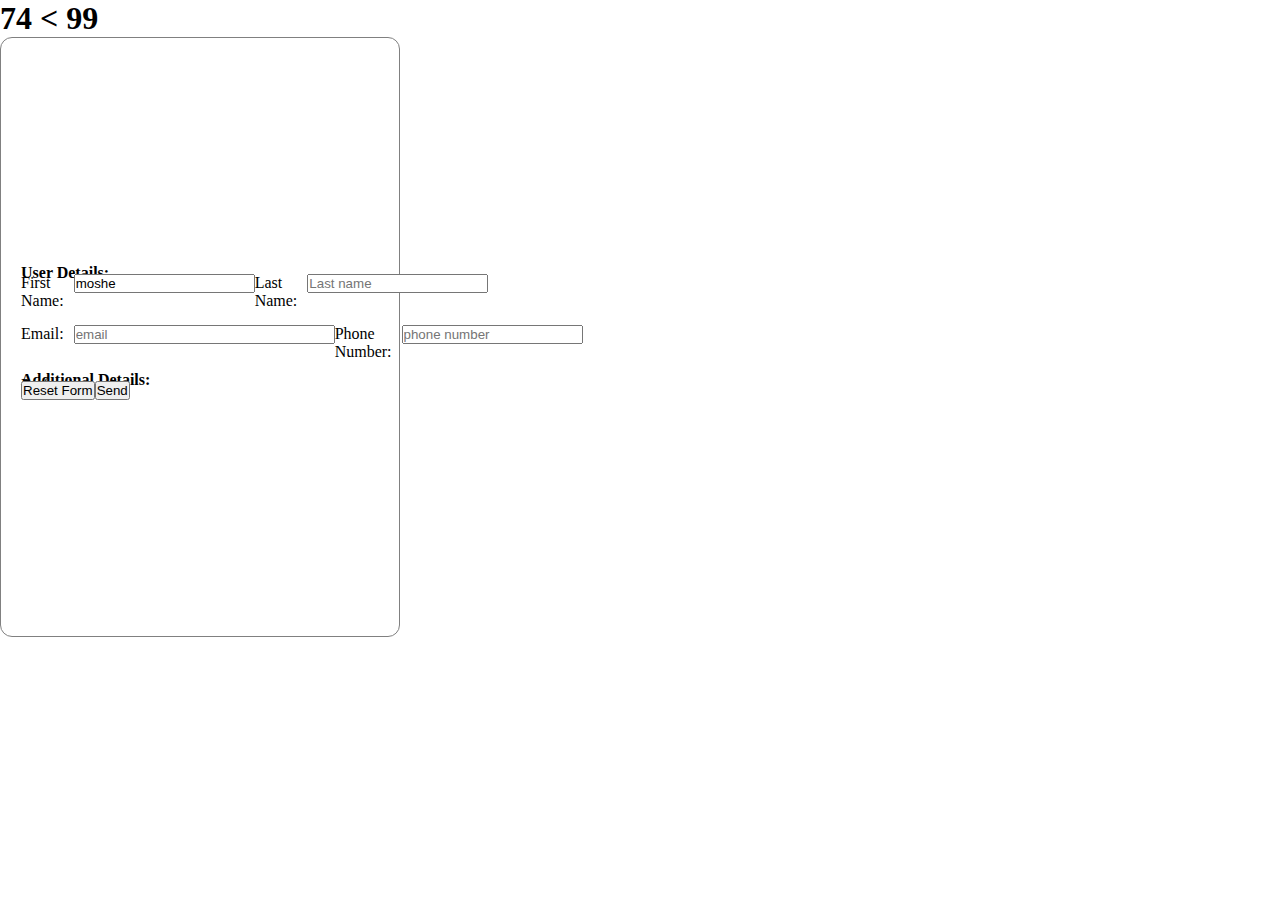
<file: index.html>
<!DOCTYPE html>
<html lang="en">
<head>
    <meta charset="UTF-8">
    <meta name="viewport" content="width=device-width, initial-scale=1.0">
    <title>Document</title>
    <link href="style.css" rel="stylesheet">
</head>
<body>
    <h1>74 &lt; 99</h1>
    <form action="" method="get">
        <h4 style="height:5px;">User Details:</h4>
        <div class="name-group">
            <label for="first_name">First Name:</label>
            <input type="text" name="q" value="moshe" id="first_name">
        
            <label for="last_name">Last Name:</label>
            <input type="text" name="last_name" placeholder="Last name" id="last_name">
        </div>
        <div class="contact-group">
            <label for="email">Email:</label>
            <!-- pattern=".+@globex\.com" -->
            <input type="email" name="email" placeholder="email" id="email"  size="30" required>
    
            <label for="phone_number">Phone Number:</label>
            <input type="tel" name="phone_number" placeholder="phone number" id="phone_number" required>
        </div>
      
        <h4 style="height:5px;">Additional Details:</h4>
        <h4 style="height:5px;font-weight:normal;">Profession:</h4>
        <div class="button-group">
            <button type="button">Reset Form</button>
            <button type="submit">Send</button>
        </div>
    </form>
</body>
</html>
</file>
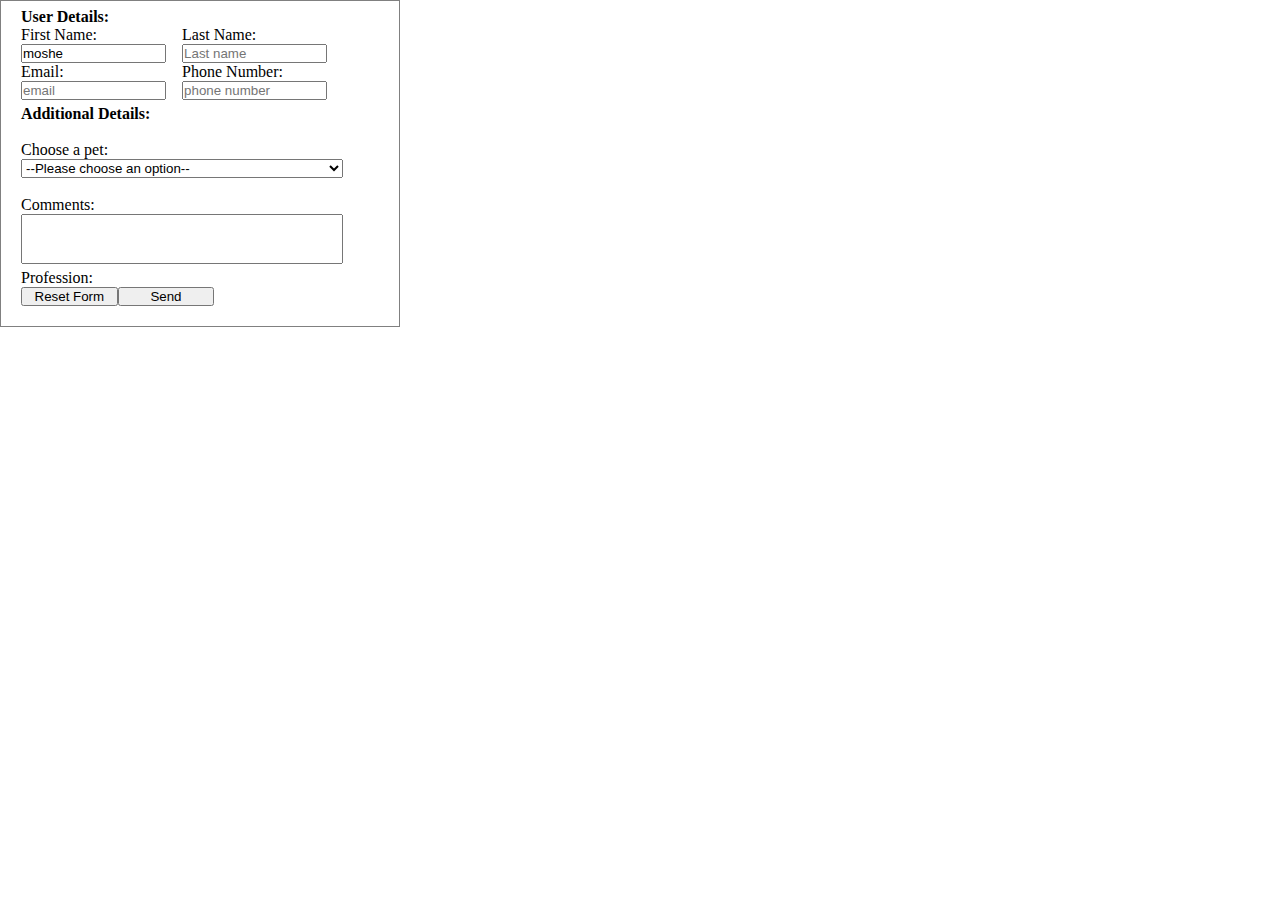
<file: index2.html>
<!DOCTYPE html>
<html lang="en">
<head>
    <meta charset="UTF-8">
    <meta name="viewport" content="width=device-width, initial-scale=1.0">
    <title>Document</title>
    <link href="style2.css" rel="stylesheet">
</head>
<body>
    <form action="" method="POST">
      
        <h4 style="height:5px;">User Details:</h4>
         <div class="a">
                <div class="b">
                <label for="first_name">First Name:</label>
                <input type="text" name="q" value="moshe" id="first_name">
                </div>
                <div class="b">
                <label for="last_name">Last Name:</label>
                <input type="text" name="last_name" placeholder="Last name" id="last_name">
                </div>
         </div>
        <div class="a">
            <div class="b">
            <label for="email">Email:</label>
            <!-- pattern=".+@globex\.com" -->
            <input type="email" name="email" placeholder="email" id="email"  size="30" required>
              </div>
              <div class="b">
            <label for="phone_number">Phone Number:</label>
            <input type="tel" name="phone_number" placeholder="phone number" id="phone_number" required>
               </div>
        </div>
        <br>
        <h4 style="height:5px;">Additional Details:</h4>
        <br>

        <label for="pet-select">Choose a pet:</label>

            <select id="pet-select" name="pet-select">
                <option value="">--Please choose an option--</option>
                <option value="dog">Dog</option>
                <option value="cat">Cat</option>
                <option value="hamster">Hamster</option>
                <option value="parrot">Parrot</option>
                <option value="spider">Spider</option>
                <option value="goldfish">Goldfish</option>
            </select>
        <br>
        <label for="comments">Comments:</label>
        <input type="text" id="comments" name="comments" style="display: block; height: 50px;">
        <br>
        <h4 style="height:5px;font-weight:normal;">Profession:</h4>
        <div class="c">
        
            <button type="button" style="width: 30%;">Reset Form</button>
            <button type="submit" style="width: 30%;">Send</button>
            
        </div>
    </form>
</body>
      
    
</body>
</html>
</file>
<file: style.css>
* {
    /* height: 100%; */
    margin: 0;
    padding: 0;
    box-sizing: border-box;
    
  }

form {
    display: flex;
    flex-direction: column;
    justify-content: center;
    align-items: baseline;
    border: 1px solid grey;
    width: 400px;
    height: 600px;
    padding: 20px;
    border-radius: 12px;
    box-sizing: border-box; /* Add this line */
    position: relative;
}

.name-group,
.contact-group,
.button-group {
    position: relative;
    display: flex;
    justify-content: space-between;
    align-items: baseline;
    margin-bottom: 10px;
}

label {
    margin-right: 10px;
    flex-basis: 30%; /* Add this line */
}

input {
    flex-basis: 60%; /* Add this line */
    box-sizing: border-box; /* Add this line */
    margin-top: 5px; /* Add this line */
}
</file>
<file: style2.css>
* {
    /* height: 100%; */
    margin: 0;
    padding: 0;
    box-sizing: border-box;
    width: 90%;
    
  }


  form {


    display: flex;
    width: 400px;
    padding: 20px;
    border: 1px solid grey;
    flex-direction: column;
    justify-content: space-between;

 

  }
  .a {
    display: flex;

  }

  .c {
    display: flex;
  }
  /* .b {
    display: flex;
  } */
  /* input {
    flex: 1;
  } */
  /* div {
    display: flex;
    flex-direction: row;
    justify-content: space-between;
  } */

 h4 {
    display: flex;
    align-items: flex-end
 }
</file>
